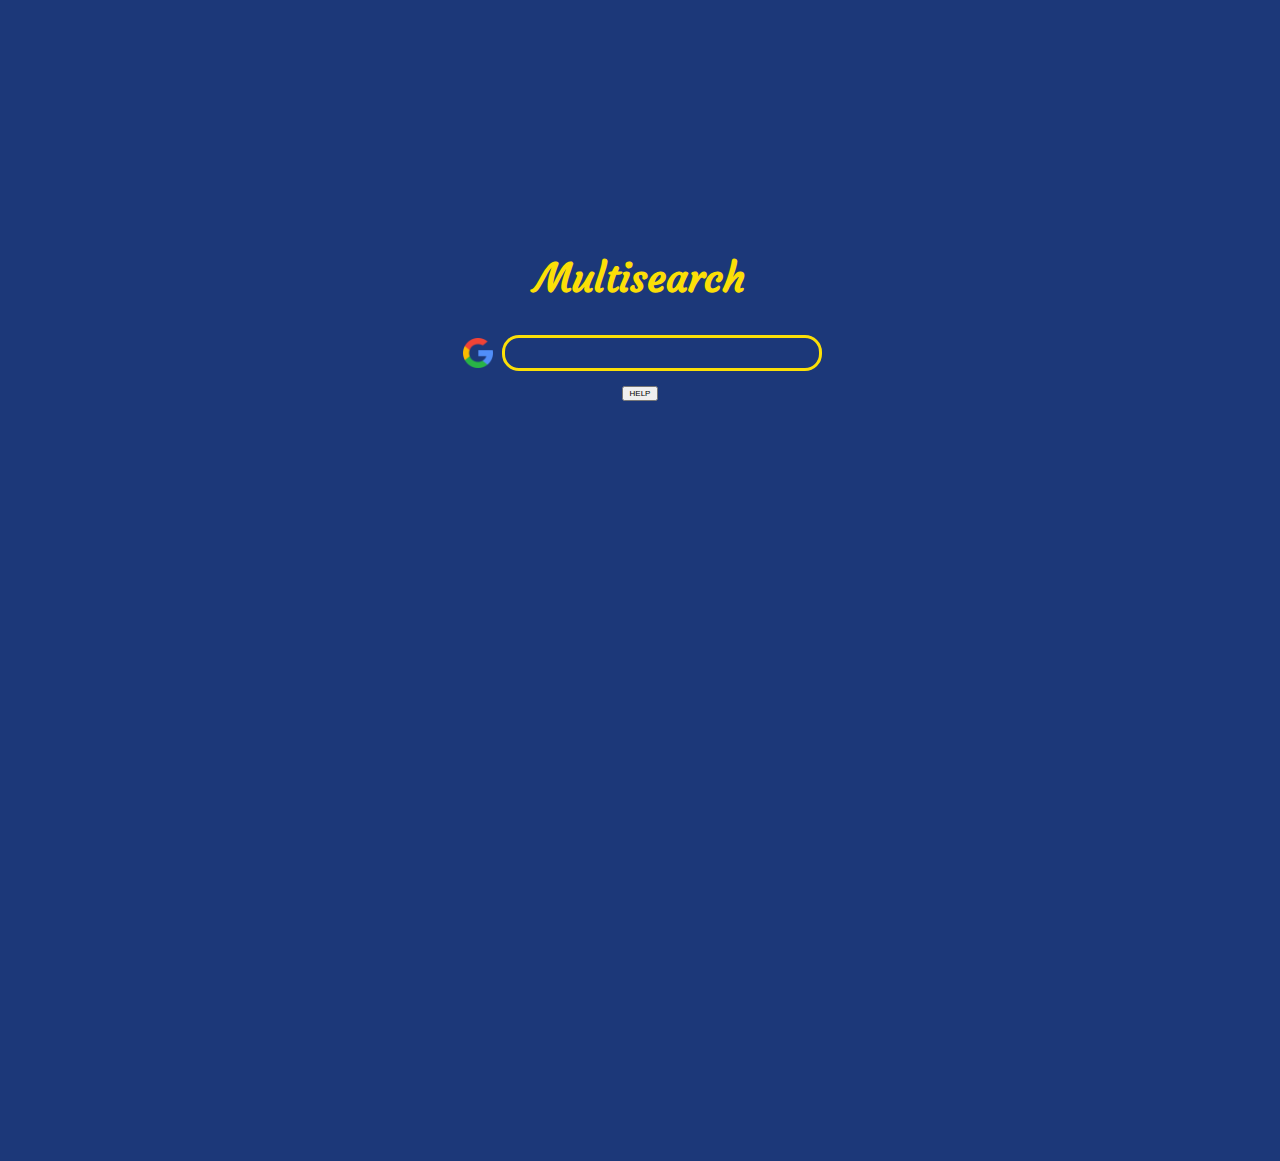
<file: index.html>
<html lang="en">

<head>
  <meta charset="UTF-8">
  <link href="https://cdn.jsdelivr.net/npm/bootstrap@5.2.1/dist/css/bootstrap.min.css" rel="stylesheet" integrity="sha384-iYQeCzEYFbKjA/T2uDLTpkwGzCiq6soy8tYaI1GyVh/UjpbCx/TYkiZhlZB6+fzT" crossorigin="anonymous">
  <link rel="stylesheet" href="styles.css">
  <title>Multisearch</title>
  <link rel="preconnect" href="https://fonts.googleapis.com">
  <link rel="preconnect" href="https://fonts.gstatic.com" crossorigin>
  <link href="https://fonts.googleapis.com/css2?family=Courgette&display=swap" rel="stylesheet">
</head>

<body>
  <CENTER>
    <h1>Multisearch</h1>
    <table>
      <tr>
        <th>
          <img class="logo" src="./google.png" alt="">
        </th>
        <th>
          <input name="word" class="search-bar" type="text">
        </th>
      </tr>
    </table>
    <form action="./help.html"">
      <button type="submit" class="btn btn-sm btn-primary red">HELP</button>
    </form>

  </CENTER>

  <script src="index.js" charset="utf-8"></script>
</body>

</html>
</file>
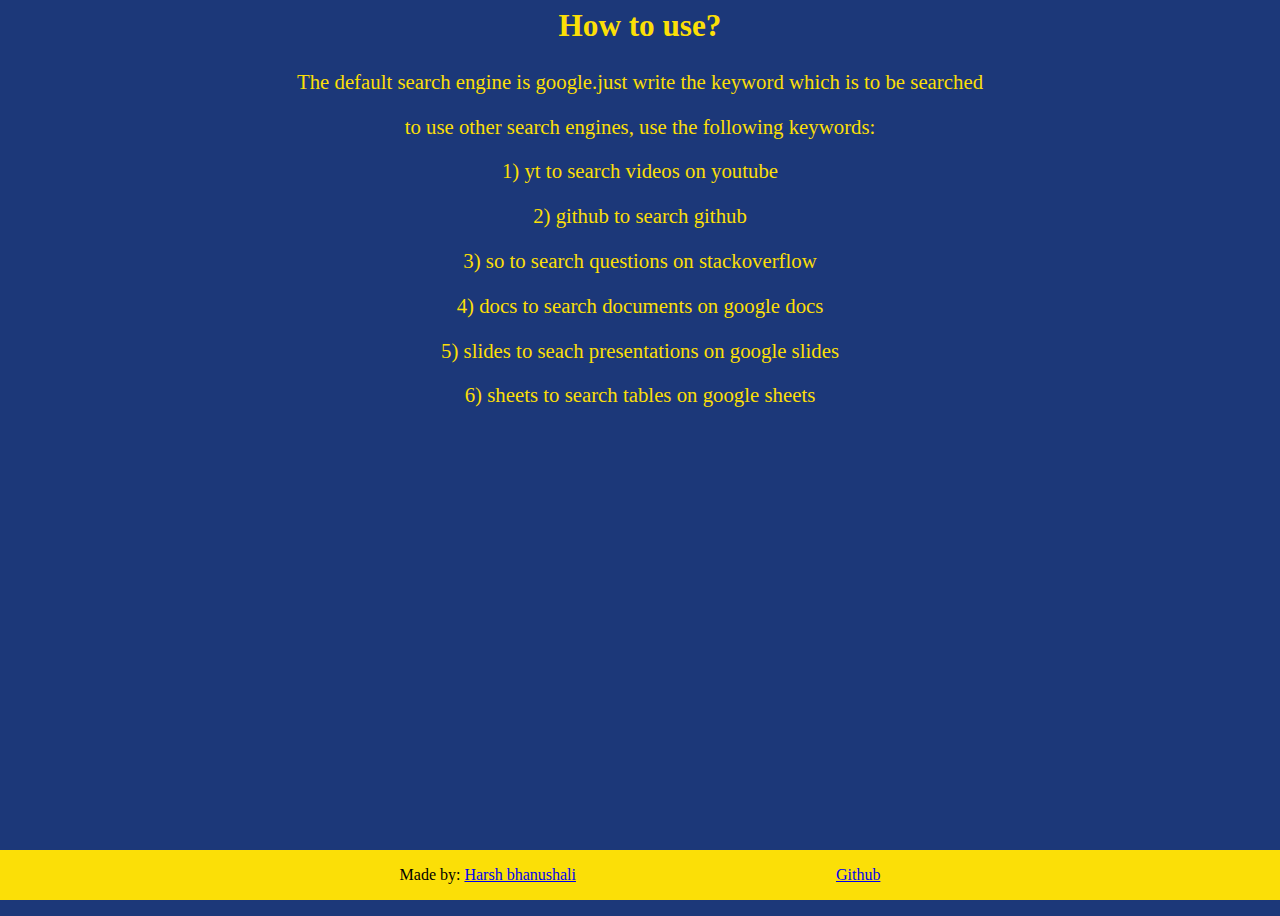
<file: help.html>
<html lang="en">

<head>
  <meta charset="UTF-8">
  <meta http-equiv="X-UA-Compatible" content="IE=edge">
  <meta name="viewport" content="width=device-width, initial-scale=1.0">
  <link rel="stylesheet" href="styles.css">
  <title>HELP</title>
</head>

<body>
  <center>
    <div class="help">
      <h2>How to use?</h2>
      <p>The default search engine is google.just write the keyword which is to be searched</p>
      <p>to use other search engines, use the following keywords:</p>
      <p>1) yt to search videos on youtube</p>
      <p>2) github to search github</p>
      <p>3) so to search questions on stackoverflow</p>
      <p>4) docs to search documents on google docs</p>
      <p>5) slides to seach presentations on google slides</p>
      <p>6) sheets to search tables on google sheets</p>
    </div>

  </center>
</body>
<footer class="footer">
  <center>
    <p>Made by: <a href="https://harsh-bhanushali-05.github.io/cv/"> Harsh bhanushali</a></p>
    <a href="https://github.com/harsh-bhanushali-05/Multisearch"> Github</a>
  </center>
</footer>

</html>
</file>
<file: styles.css>
body {
  background-color: #1C3879;
  height: 100%;
  overflow: hidden;
}

h1 {
  color: #FBDF07;
  font-family: 'Courgette', cursive;
  text-align: center;
  margin-top: 20%;
  font-size: 2.5rem;
}

.logo {
  height: 30px;
  margin: 5px;
  color: #1C3879;
}

.search-bar {
  background-color: #1C3879;
  border-radius: 17px;
  border: solid;
  color: #FBDF07;
  font-size: 1.5rem;
}

.btn {
  font-size: 0.5rem;
  margin-top: 10px;
}

.help {
  color: #FBDF07;
}

.help {
  font-size: 1.3rem;
}

.footer {
  background-color: #FBDF07;
  width: 100%;
  position: absolute;
  left: 0;
  bottom: 0;
  overflow: hidden;
}

.footer a {
  display: inline-block;
}

.footer p {
  display: inline-block;
  margin-right: 20%;
}
</file>
